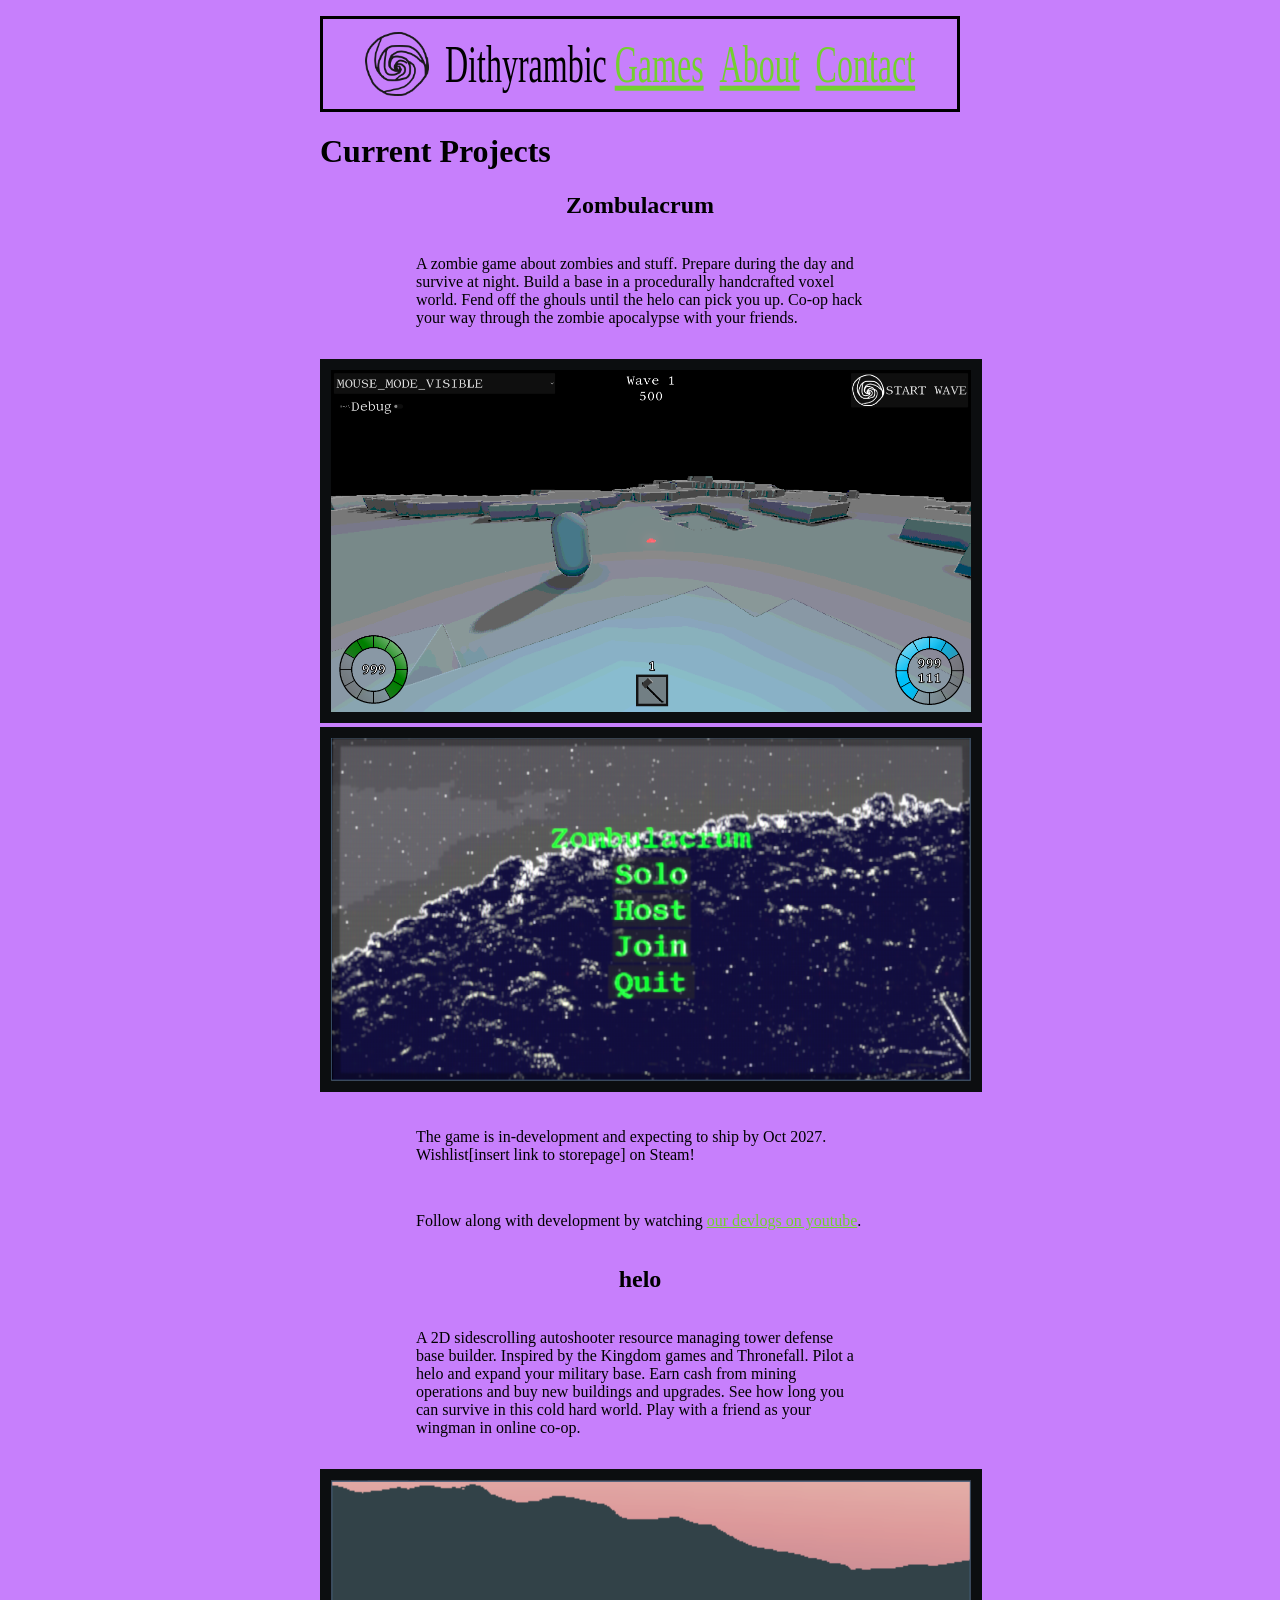
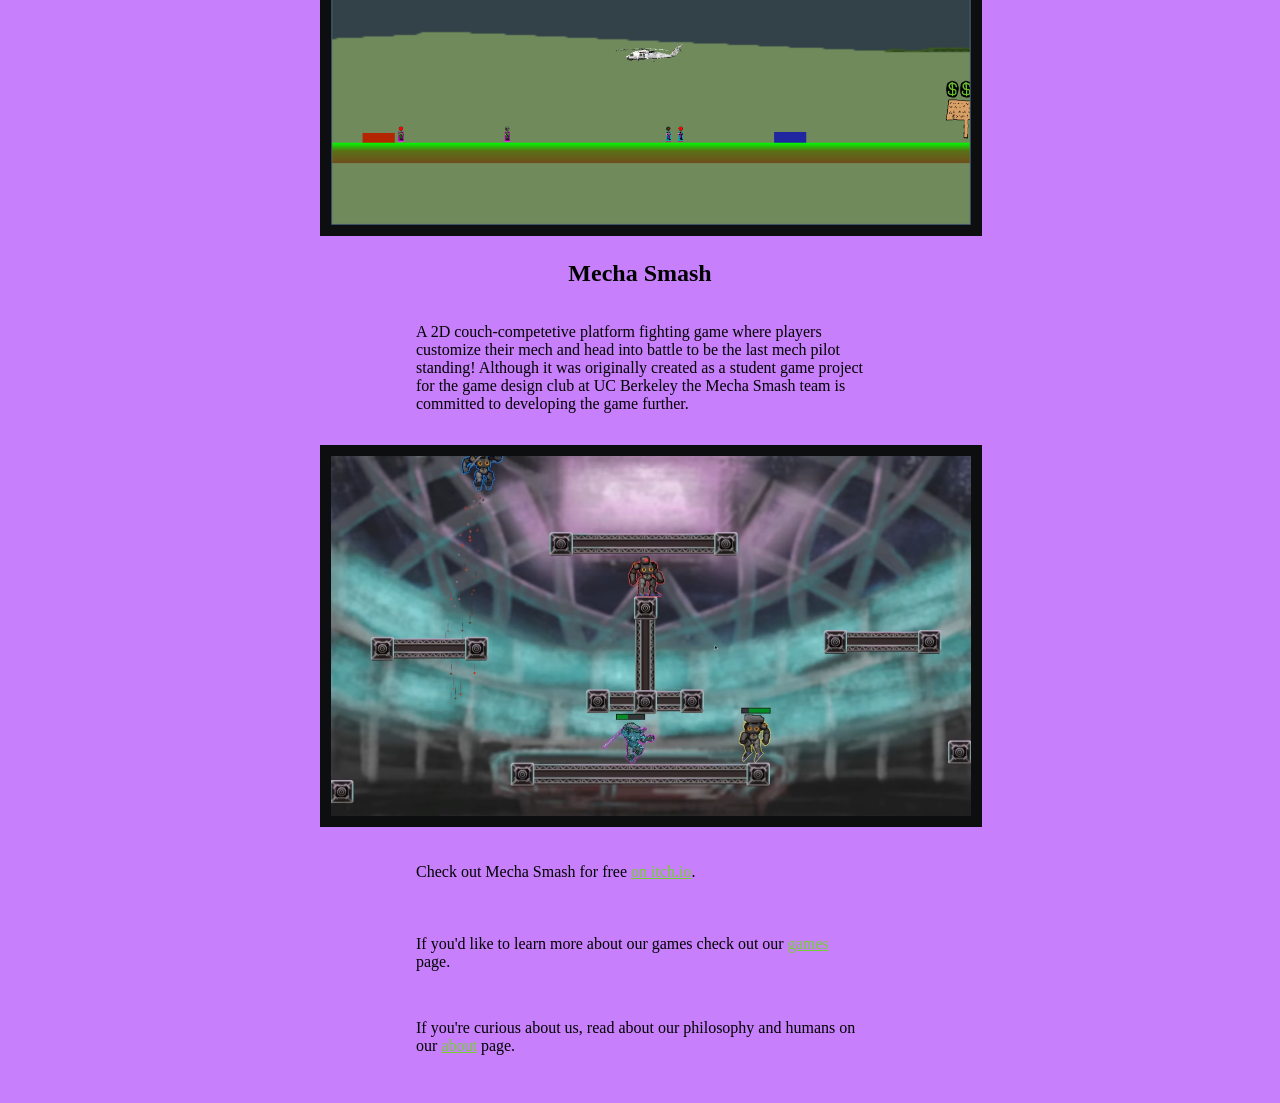
<file: index.html>
<!DOCTYPE html>
<html>
    <head>
        <link rel="stylesheet" href="style.css">
    </head>
    <body>
        
        <nav class="navbar">
            <a href="index.html"> <img src="logo-black.png" class="logo"> </a>
            <div class="text-things">
                <p> Dithyrambic <a class="NavButton" href="games.html">Games</a></p> 
                <a class="NavButton" href="about.html">About</a>
                <a class="NavButton" href="contact.html">Contact</a>
            </div>
        </nav>
        
        <div class="landing-page">
            <h1>Current Projects</h1>
            
            <h2>Zombulacrum</h2>

                <p>
                    A zombie game about zombies and stuff.  
                    Prepare during the day and survive at night. 
                    Build a base in a procedurally handcrafted voxel world.
                    Fend off the ghouls until the helo can pick you up.
                    Co-op hack your way through the zombie apocalypse with your friends.
                </p>

                <div class="image-gallery">
                    <img src="images/zombulacrum_gameplay.png" class="gallery-image" alt="Gameplay screenshot in first person view."></a>
                    <img src="images/zombulacrum_main_menu.png" class="gallery-image" alt="Screenshot of the main menu with buttons for Solo, Host, Join, and Quit."></a>
                </div>

                <p>
                    The game is in-development and expecting to ship by Oct 2027. Wishlist[insert link to storepage] on Steam! 
                </p>

                <p>
                    Follow along with development by watching <a href="https://www.youtube.com/playlist?list=PL7S70_BDYDGmhlgWPJPpfISQE2MPQ3jkz">our devlogs on youtube</a>. 
                </p>

            <h2>helo</h2>

                <p>
                    A 2D sidescrolling autoshooter resource managing tower defense base builder. 
                    Inspired by the Kingdom games and Thronefall. 
                    Pilot a helo and expand your military base. 
                    Earn cash from mining operations and buy new buildings and upgrades.
                    See how long you can survive in this cold hard world. 
                    Play with a friend as your wingman in online co-op.
                </p>
                
                <div class="image-gallery">
                    <img src="images/helo_screenshot.png" class="gallery-image" alt="A screenshot of an early build of the helo game. There's a helicopter flying above some soldiers with mountains in the background. The soldiers are fighting."></a>
                </div>

            <h2>Mecha Smash</h2>

                <p>
                    A 2D couch-competetive platform fighting game where players customize their mech and head into battle to be the last mech pilot standing! 
                    Although it was originally created as a student game project for the game design club at UC Berkeley 
                    the Mecha Smash team is committed to developing the game further.
                </p>

                <div class="image-gallery">
                    <img src="images/mecha_smash_screenshot.png" class="gallery-image" alt="Some screenshots."></a>
                </div>

                <p>
                    Check out Mecha Smash for free <a href="https://hackerzilla.itch.io/mecha-smash">on itch.io</a>.
                </p>
            
                <h1>

                </h1>

                <p>If you'd like to learn more about our games check out our <a href="games.html">games</a> page.</p>

                <p>If you're curious about us, read about our philosophy and humans on our <a href="about.html">about</a> page.</p>
        </div>
        
    </body>
</html>
</file>
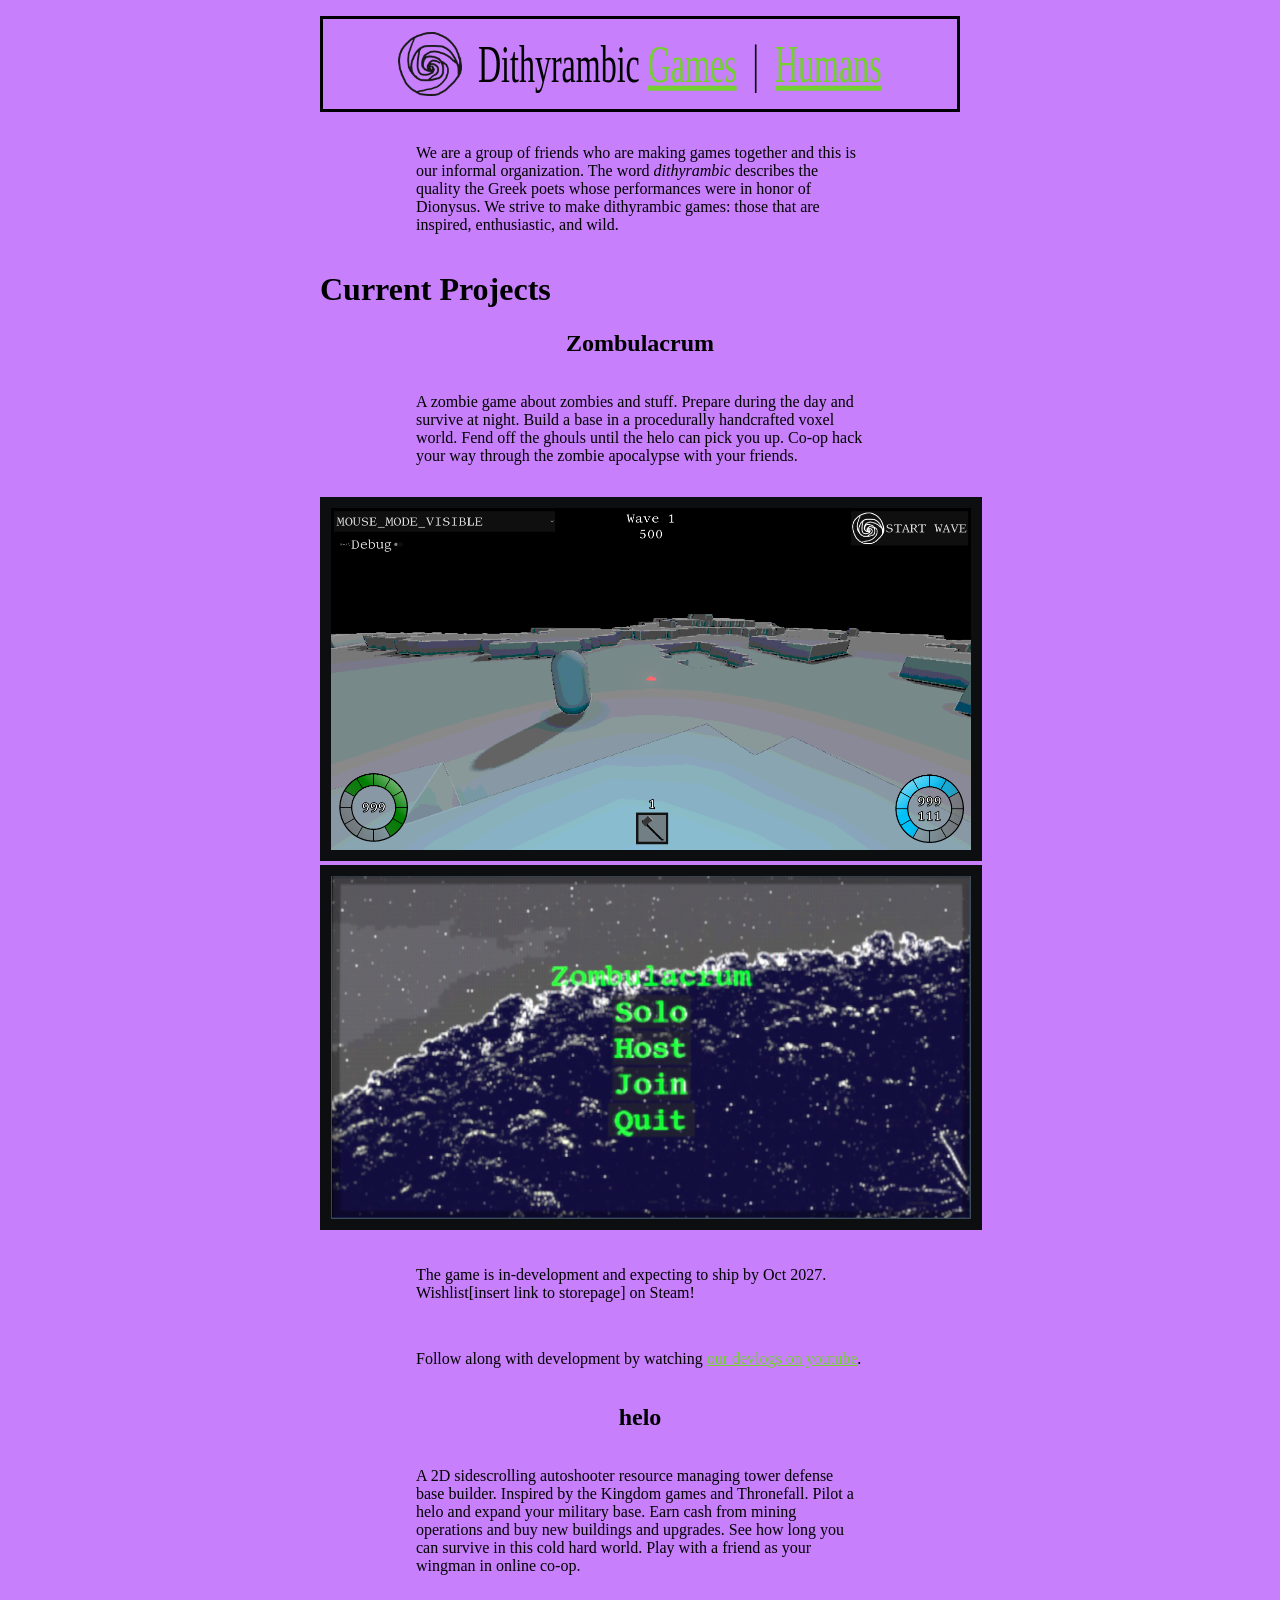
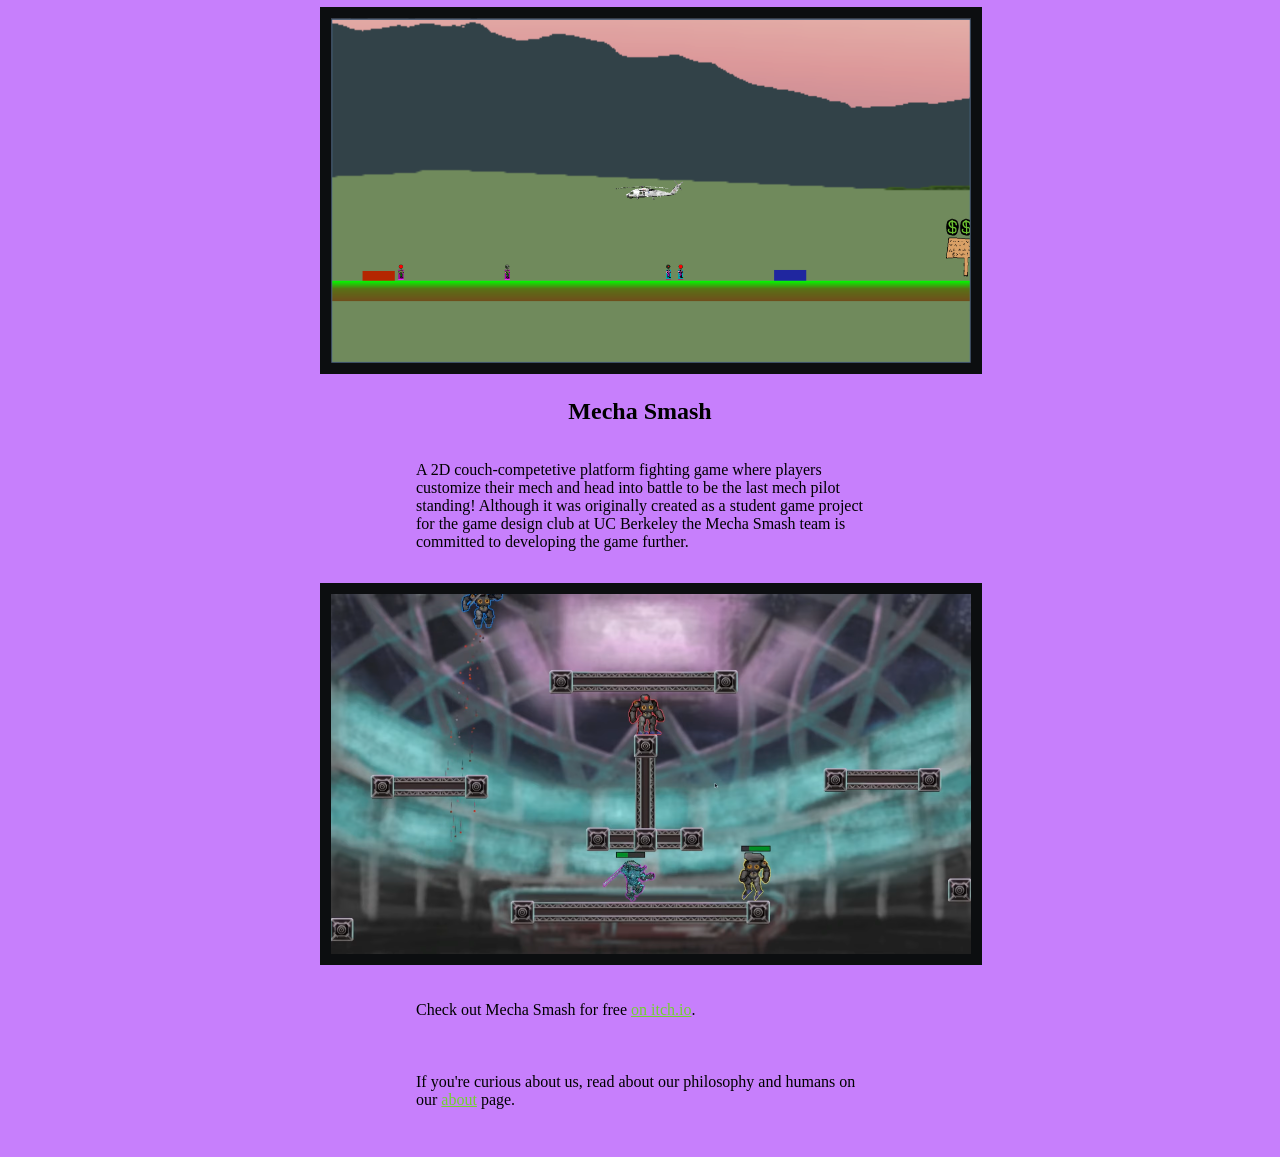
<file: source/sites/dithyrambic_games/htdocs/index.html>
<!DOCTYPE html>
<html>
    <head>
        <link rel="stylesheet" href="/style.css">
    </head>
    <body>
        
        <nav class="navbar">
            <a href="/"> <img src="/logo-black.png" class="logo"> </a>
            <div class="text-things">
                <p> Dithyrambic <a class="NavButton" href="/">Games</a></p> 
                <p>|</p>
                <a class="NavButton" href="/humans">Humans</a>
            </div>
        </nav>
        
        <div class="landing-page">
            <p>
                We are a group of friends who are making games together and this is our 
                informal organization.
                <!-- We choose to craft our games under this banner to give us an unified identity. -->
                The word <i>dithyrambic</i> describes the quality the Greek poets whose 
                performances were in honor of Dionysus. 
                We strive to make dithyrambic games:
                those that are inspired, enthusiastic, and wild. 

                
            </p>
            <h1>Current Projects</h1>
            
            <h2>Zombulacrum</h2>

                <p>
                    A zombie game about zombies and stuff.  
                    Prepare during the day and survive at night. 
                    Build a base in a procedurally handcrafted voxel world.
                    Fend off the ghouls until the helo can pick you up.
                    Co-op hack your way through the zombie apocalypse with your friends.
                </p>

                <div class="image-gallery">
                    <img src="/images/zombulacrum_gameplay.png" class="gallery-image" alt="Gameplay screenshot in first person view."></a>
                    <img src="/images/zombulacrum_main_menu.png" class="gallery-image" alt="Screenshot of the main menu with buttons for Solo, Host, Join, and Quit."></a>
                </div>

                <p>
                    The game is in-development and expecting to ship by Oct 2027. Wishlist[insert link to storepage] on Steam! 
                </p>

                <p>
                    Follow along with development by watching <a href="https://www.youtube.com/playlist?list=PL7S70_BDYDGmhlgWPJPpfISQE2MPQ3jkz">our devlogs on youtube</a>. 
                </p>

            <h2>helo</h2>

                <p>
                    A 2D sidescrolling autoshooter resource managing tower defense base builder. 
                    Inspired by the Kingdom games and Thronefall. 
                    Pilot a helo and expand your military base. 
                    Earn cash from mining operations and buy new buildings and upgrades.
                    See how long you can survive in this cold hard world. 
                    Play with a friend as your wingman in online co-op.
                </p>
                
                <div class="image-gallery">
                    <img src="/images/helo_screenshot.png" class="gallery-image" alt="A screenshot of an early build of the helo game. There's a helicopter flying above some soldiers with mountains in the background. The soldiers are fighting."></a>
                </div>

            <h2>Mecha Smash</h2>

                <p>
                    A 2D couch-competetive platform fighting game where players customize their mech and head into battle to be the last mech pilot standing! 
                    Although it was originally created as a student game project for the game design club at UC Berkeley 
                    the Mecha Smash team is committed to developing the game further.
                </p>

                <div class="image-gallery">
                    <img src="/images/mecha_smash_screenshot.png" class="gallery-image" alt="Some screenshots."></a>
                </div>

                <p>
                    Check out Mecha Smash for free <a href="https://hackerzilla.itch.io/mecha-smash">on itch.io</a>.
                </p>
            
                <h1>

                </h1>


                <p>If you're curious about us, read about our philosophy and humans on our <a href="/about.html">about</a> page.</p>
        </div>
        
    </body>
</html>
</file>
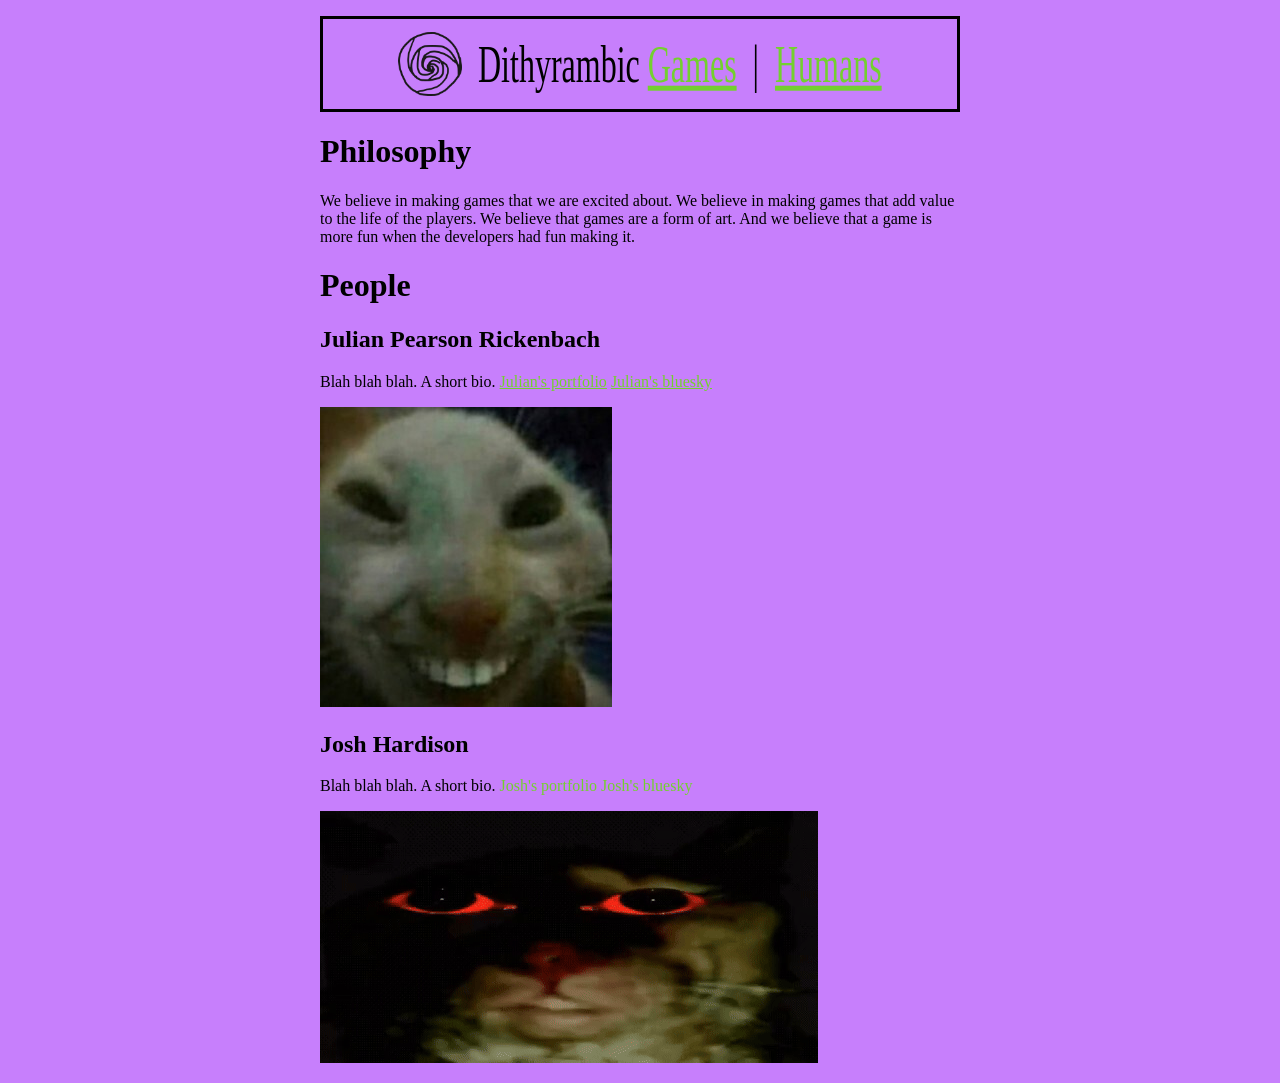
<file: source/sites/dithyrambic_games/htdocs/humans/index.html>
<!DOCTYPE html>
<html>
    <head>
        <link rel="stylesheet" href="/style.css">
    </head>
    <body>
        
        <nav class="navbar">
            <a href="/"> <img src="/logo-black.png" class="logo"> </a>
            <div class="text-things">
                <p> Dithyrambic <a class="NavButton" href="/">Games</a></p> 
                <p>|</p>
                <a class="NavButton" href="/humans">Humans</a>
            </div>
        </nav>
        
        <div>
            <h1>Philosophy</h1>

                <p>
                    We believe in making games that we are excited about. 
                    We believe in making games that add value to the life of the players. 
                    We believe that games are a form of art. 
                    And we believe that a game is more fun when the developers had fun making it. 
                </p>
            
            <h1>People</h1>
            
            <h2>Julian Pearson Rickenbach</h2>

                <p>
                    Blah blah blah.
                    A short bio. 
                    <a href="/julian/">Julian's portfolio</a>
                    <a href="https://bsky.app/profile/julian-pr.bsky.social">Julian's bluesky</a>
                    
                </p>

                <img src="/images/rat_cat_with_teeth.jpg" alt="Some picture."></a>

            <h2>Josh Hardison</h2>

                <p>
                   Blah blah blah.
                    A short bio. 
                    <a>Josh's portfolio</a>
                    <a>Josh's bluesky</a>
                </p>

                <img src="/images/cat-stare.gif" alt="Some picture."></a>

            
        </div>
        
    </body>
</html>
</file>
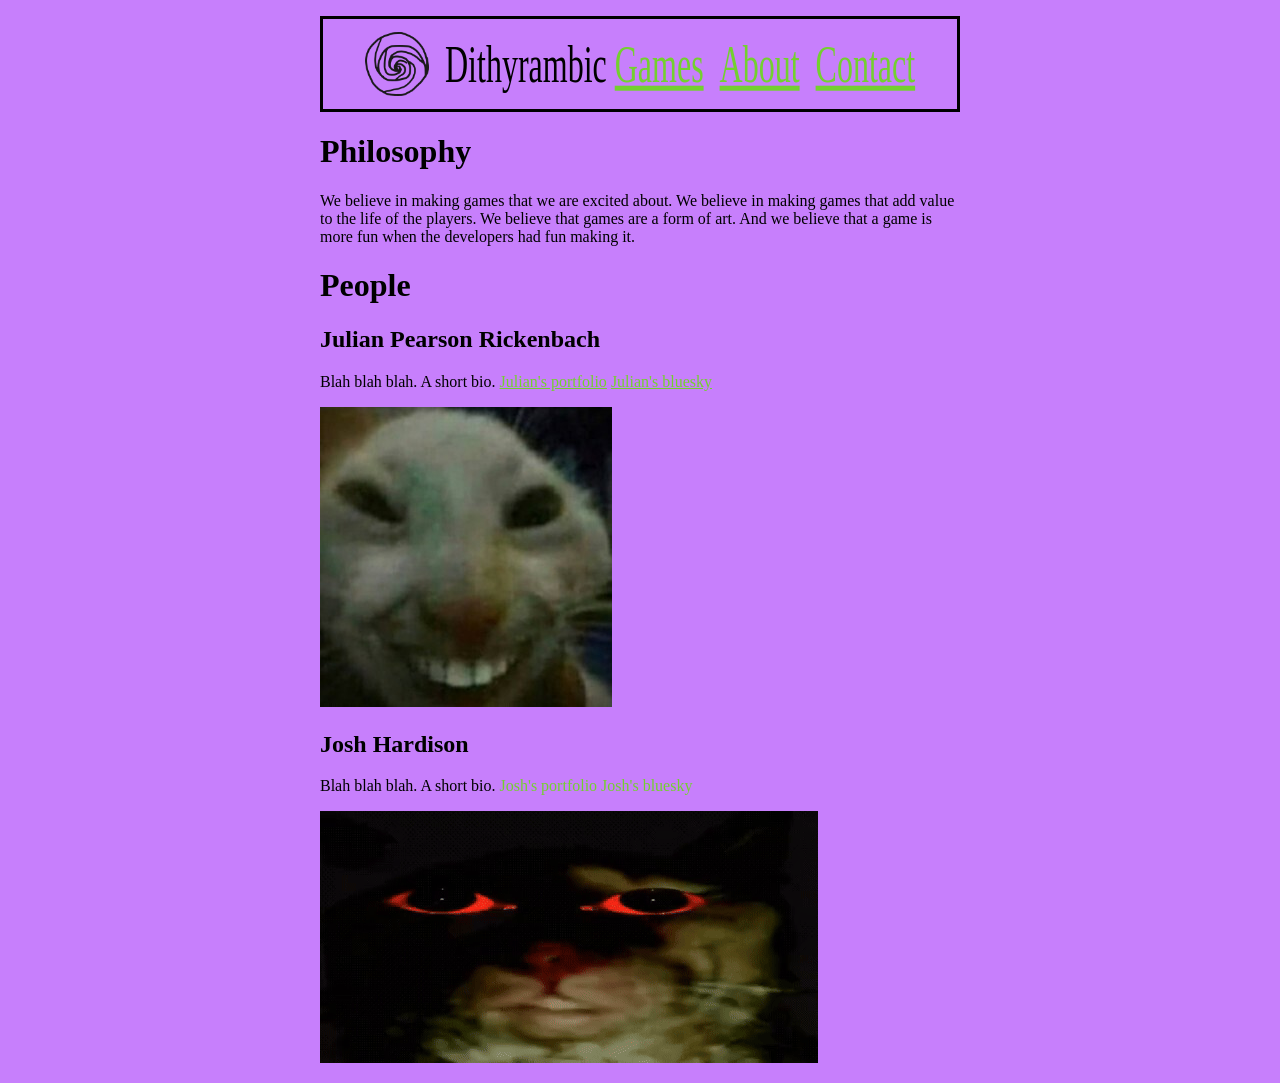
<file: about.html>
<!DOCTYPE html>
<html>
    <head>
        <link rel="stylesheet" href="style.css">
    </head>
    <body>
        
        <nav class="navbar">
            <a href="index.html"> <img src="logo-black.png" class="logo"> </a>
            <div class="text-things">
                <p> Dithyrambic <a class="NavButton" href="games.html">Games</a></p> 
                <a class="NavButton" href="about.html">About</a>
                <a class="NavButton" href="contact.html">Contact</a>
            </div>
        </nav>
        
        <div>
            <h1>Philosophy</h1>

                <p>
                    We believe in making games that we are excited about. 
                    We believe in making games that add value to the life of the players. 
                    We believe that games are a form of art. 
                    And we believe that a game is more fun when the developers had fun making it. 
                </p>
            
            <h1>People</h1>
            
            <h2>Julian Pearson Rickenbach</h2>

                <p>
                    Blah blah blah.
                    A short bio. 
                    <a href="julian-pr-portfolio.html">Julian's portfolio</a>
                    <a href="https://bsky.app/profile/julian-pr.bsky.social">Julian's bluesky</a>
                    
                </p>

                <img src="images/rat_cat_with_teeth.jpg" alt="Some picture."></a>

            <h2>Josh Hardison</h2>

                <p>
                   Blah blah blah.
                    A short bio. 
                    <a>Josh's portfolio</a>
                    <a>Josh's bluesky</a>
                </p>

                <img src="images/cat-stare.gif" alt="Some picture."></a>

            
        </div>
        
    </body>
</html>
</file>
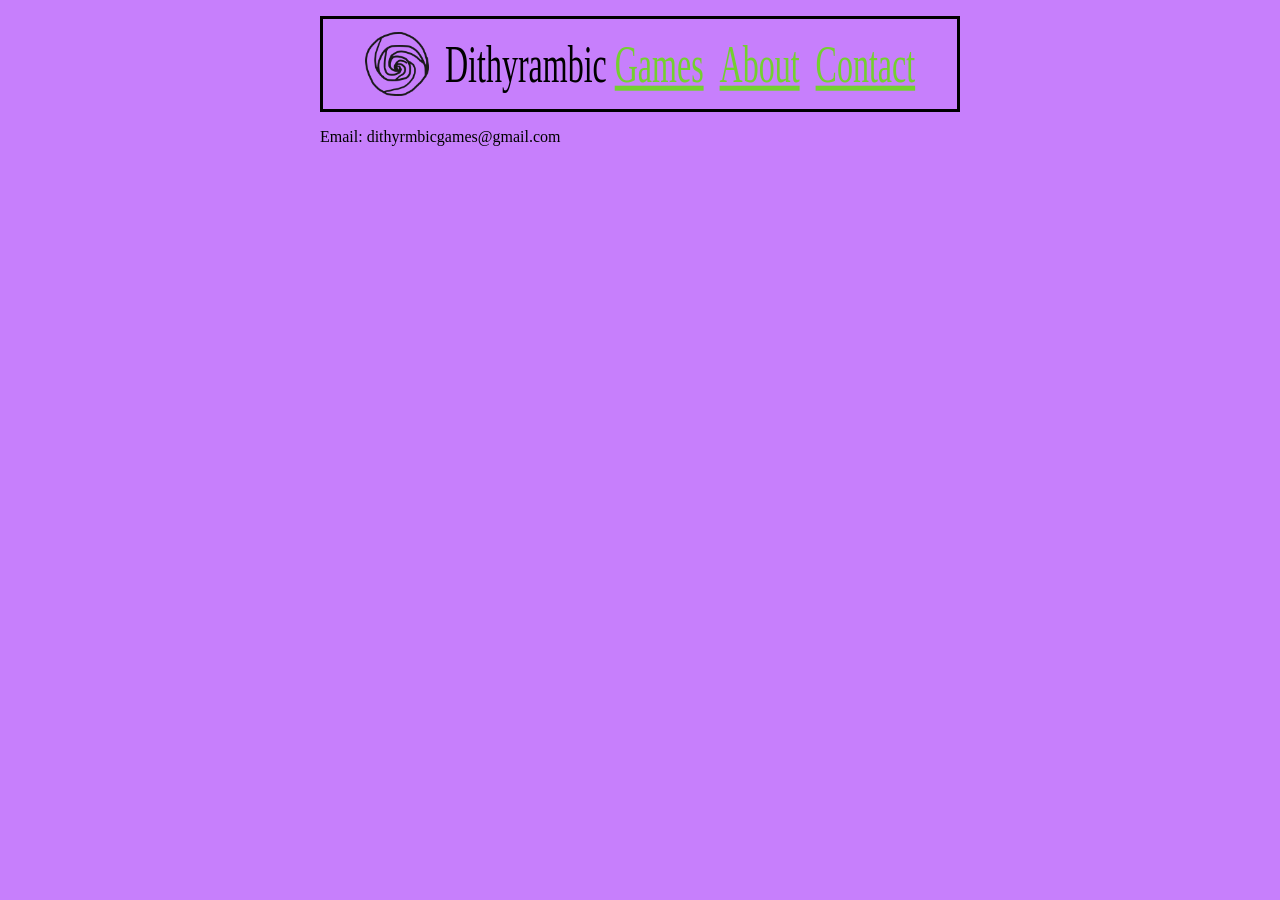
<file: contact.html>
<!DOCTYPE html>
<html>
    <head>
        <link rel="stylesheet" href="style.css">
    </head>
    <body>
        
        <nav class="navbar">
            <a href="index.html"> <img src="logo-black.png" class="logo"> </a>
            <div class="text-things">
                <p> Dithyrambic <a class="NavButton" href="games.html">Games</a></p> 
                <a class="NavButton" href="about.html">About</a>
                <a class="NavButton" href="contact.html">Contact</a>
            </div>
        </nav>
        
        <div>
            <p>
                Email: dithyrmbicgames@gmail.com
            </p>
        </div>
        
    </body>
</html>
</file>
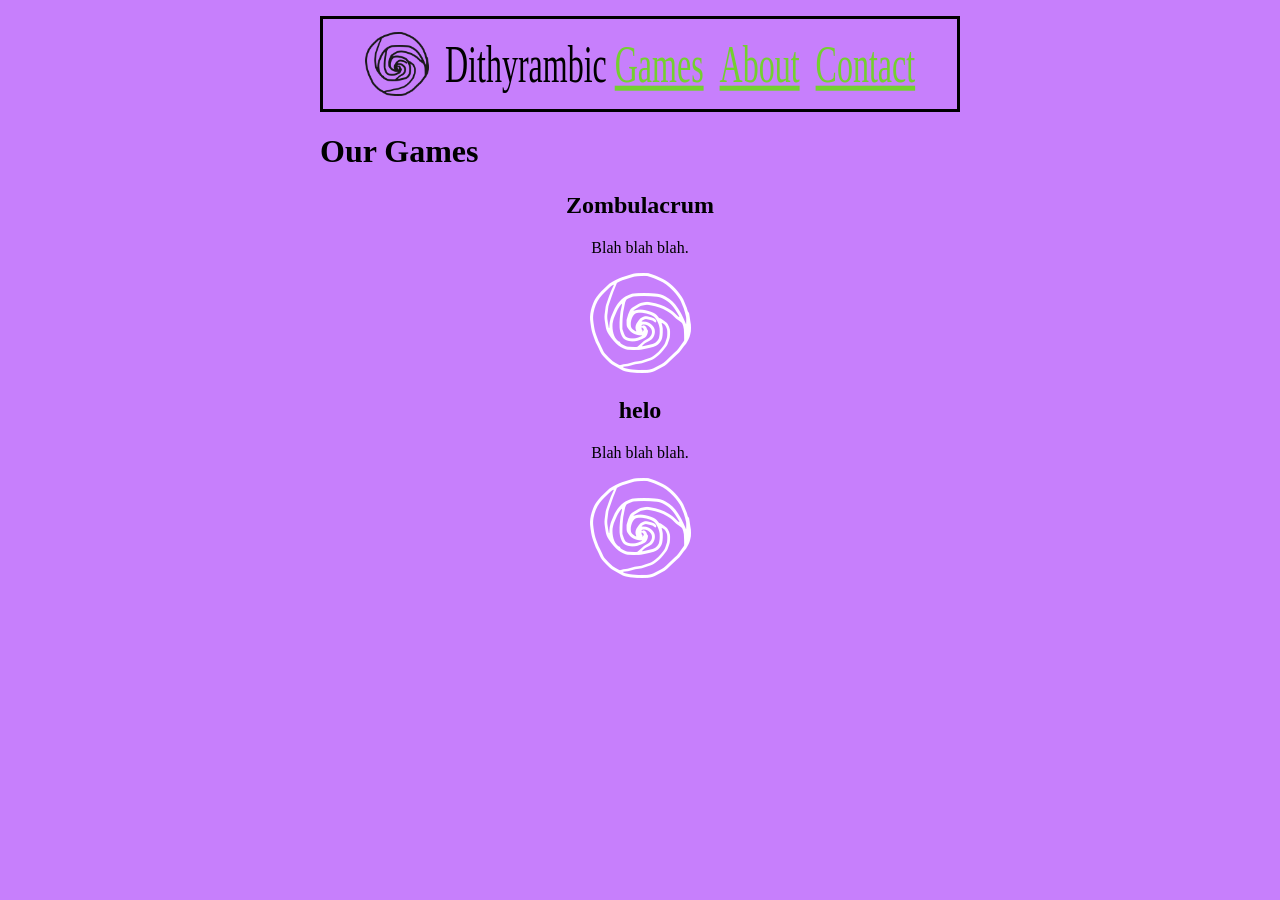
<file: games.html>
<!DOCTYPE html>
<html>
    <head>
        <link rel="stylesheet" href="style.css">
    </head>
    <body>
        
        <nav class="navbar">
            <a href="index.html"> <img src="logo-black.png" class="logo"> </a>
            <div class="text-things">
                <p> Dithyrambic <a class="NavButton" href="games.html">Games</a></p> 
                <a class="NavButton" href="about.html">About</a>
                <a class="NavButton" href="contact.html">Contact</a>
            </div>
        </nav>
        
        <div class="games">
            <h1>Our Games</h1>

            <h2>Zombulacrum</h2>

                <p>
                    Blah blah blah.
                </p>

                <img src="logo-white.png" alt="Some screenshots."></a>

            <h2>helo</h2>

                <p>
                    Blah blah blah.
                </p>

                <img src="logo-white.png" alt="Some screenshots."></a>
        </div>
        
    </body>
</html>
</file>
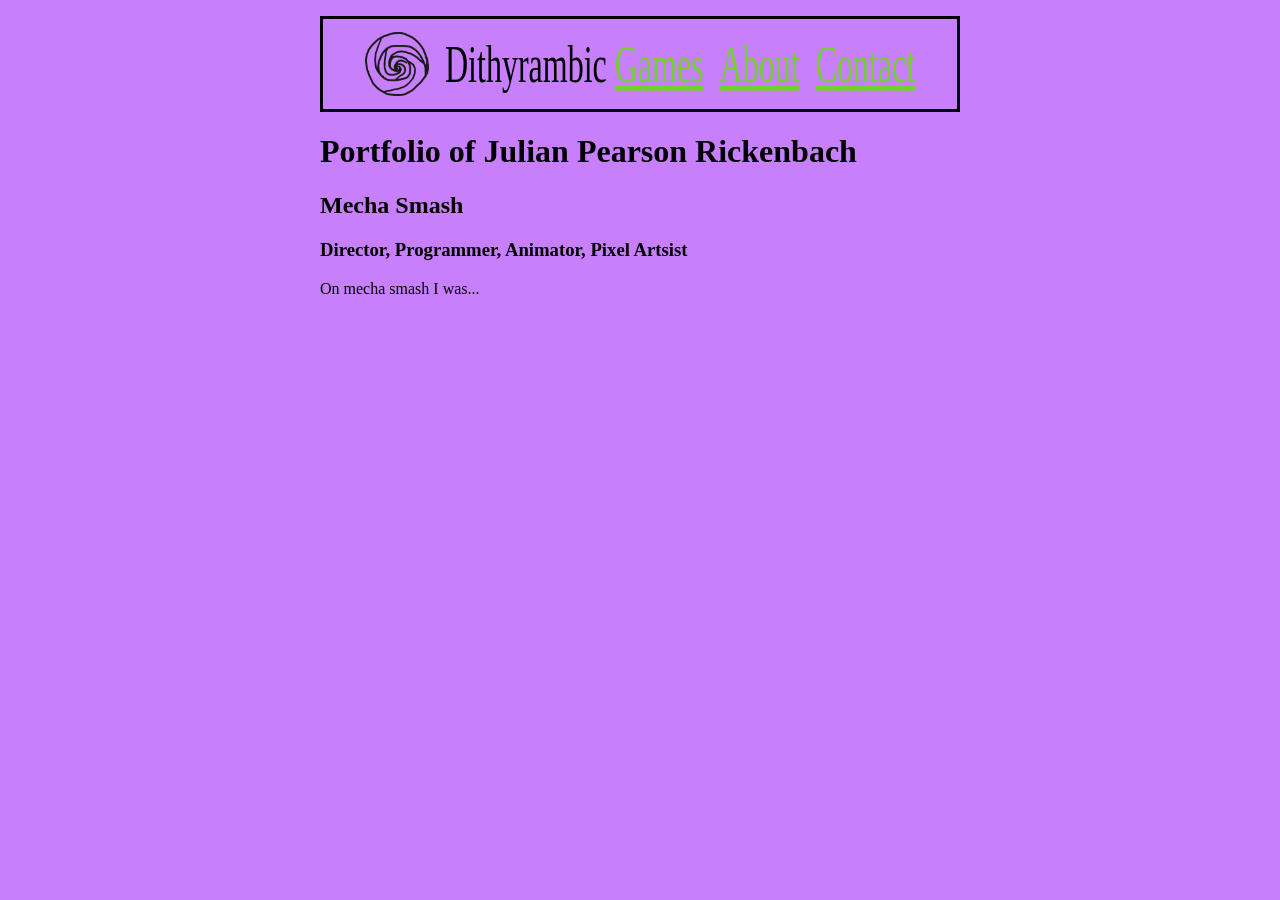
<file: julian-pr-portfolio.html>
<!DOCTYPE html>
<html>
    <head>
        <link rel="stylesheet" href="style.css">
    </head>
    <body>
        
        <nav class="navbar">
            <a href="index.html"> <img src="logo-black.png" class="logo"> </a>
            <div class="text-things">
                <p> Dithyrambic <a class="NavButton" href="games.html">Games</a></p> 
                <a class="NavButton" href="about.html">About</a>
                <a class="NavButton" href="contact.html">Contact</a>
            </div>
        </nav>
        
        <div>
           
            <h1>Portfolio of Julian Pearson Rickenbach</h1>

            <h2>Mecha Smash</h2>
            <h3>Director, Programmer, Animator, Pixel Artsist</h3>
            <p>On mecha smash I was...</p>
            
        </div>
        
    </body>
</html>
</file>
<file: style.css>
body {
  padding-left: 15%;
  padding-right: 15% ;
  padding-top: 1rem;
  padding-bottom: 1rem;
  background-color: #c77ffc;
  justify-content: center;
  align-items: center;
  max-width: 40rem;
  margin: auto;
}
p {
}
a {
    color: #73d02f;
}
a:visited {
    color: #73d02f;
}
a:hover {
    color: #d8dd22;
}
a:active {
    color: #eab315;
}
::selection {
    background-color: #eab315;
    color: grey;
}
img {
  
}
.navbar {
    padding: 5px 5px 5px 5px;
    border: .2rem solid black;
    display: flex;
    justify-content: center;
    align-items: center;
    gap: 1rem;
    font-size: 2rem;
    line-height: 1rem;
}
.text-things {
    display: flex;
    justify-content: center;
    align-items: center;
    gap: 1rem;
    font-size: 2rem;
    line-height: 1rem;
    transform: scaleY(1.67);
}
.logo {
    width: 4rem;
    height: auto;
}
.landing-page{
    text-align: center;
}
.landing-page p {
    text-indent: 0rem;
}
.image-gallery {
    text-align: center;
}
.gallery-image {
    max-width: 40rem;
    text-align: center;
    margin: auto;
    border: .7rem solid rgb(12, 14, 16); 
}
.games {
    align-items: center;
    text-align: center;
}
.landing-page p {
    padding-left: 15%;
    padding-right: 15%;
    padding-top: 1rem;
    padding-bottom: 1rem;
    text-align: left
}
h1 {
    text-align: left;
    padding-left: 0%
}
</file>
